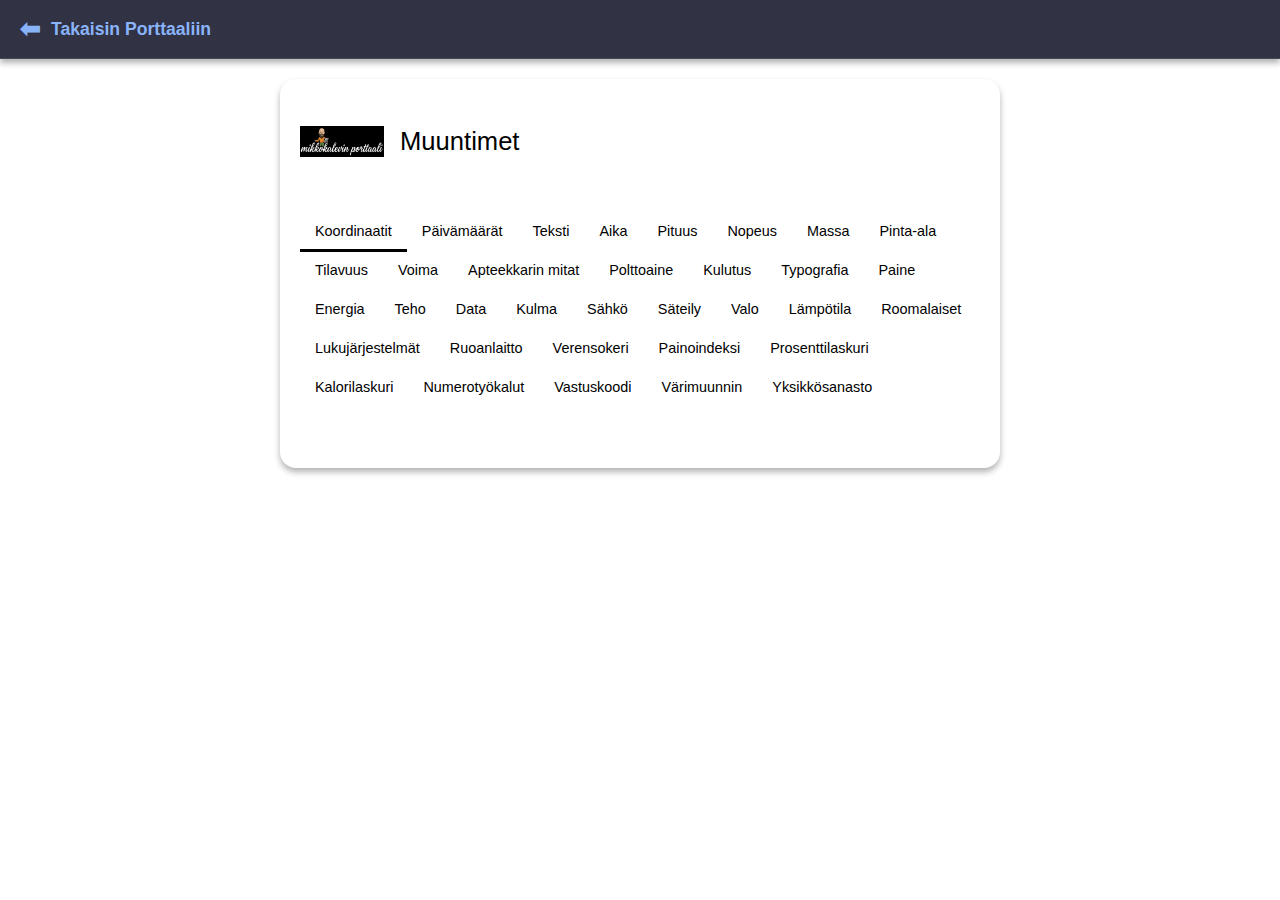
<file: muuntimet.html>
<!DOCTYPE html>
<html lang="fi">
<head>
    <meta charset="UTF-8">
    <meta name="viewport" content="width=device-width, initial-scale=1.0">
    <title>MK Muuntimet</title>
    <link rel="stylesheet" href="style.css">
    <link rel="stylesheet" href="muuntimet_style.css">
    
    <script>
        // Tunnistetaan onko sivu iframe:ssa - suoritetaan heti
        if (window.self !== window.top) {
            document.documentElement.classList.add('in-iframe');
        }
    </script>
    
    <style>
        body {
            margin: 0;
        }
        
        /* Piilotetaan yläpalkki ja logo kun ollaan iframe:ssa */
        .in-iframe .mk-app-header,
        .in-iframe .header-flex-container {
            display: none !important;
        }
        .in-iframe .sisalto-laatikko {
            margin-top: 0 !important;
            padding-top: 10px !important;
        }
        /* Pakotetaan välilehdet näkyviin iframe:ssa myös mobiilissa - VAAKARIVI */
        .in-iframe .valilehdet {
            display: flex !important;
            flex-wrap: wrap !important;
            flex-direction: row !important;
            gap: 5px !important;
            padding: 10px !important;
            border-bottom: 1px solid var(--color-border, #45475a) !important;
        }
        .in-iframe .valilehdet .valilehti-nappi {
            width: auto !important;
            padding: 8px 12px !important;
            border-bottom: none !important;
            font-size: 0.85em !important;
        }
        
        /* Yläpalkki joka jäljittelee MK Porttaalin tyyliä */
        .mk-app-header {
            background-color: var(--card-bg, #313244); /* Porttaalin kortti-tausta */
            border-bottom: 1px solid var(--border-color, #45475a);
            padding: 15px 20px;
            display: flex;
            align-items: center;
            box-shadow: var(--shadow, 0 4px 6px rgba(0, 0, 0, 0.3));
            font-family: 'Segoe UI', Tahoma, Geneva, Verdana, sans-serif;
            position: sticky;
            top: 0;
            z-index: 1000;
        }
        .mk-back-btn {
            text-decoration: none;
            color: var(--accent-color, #89b4fa); /* Porttaalin accent-väri */
            font-weight: bold;
            font-size: 1.1rem;
            display: flex;
            align-items: center;
            gap: 10px;
            transition: color 0.2s;
        }
        .mk-back-btn:hover {
            color: #b4befe;
        }
        .mk-back-btn span {
            font-size: 1.4em;
            line-height: 1;
        }
        
        /* Hienosäätö muuntimen alkuperäiselle laatikolle, jotta se istuu nätisti headerin alle */
        .sisalto-laatikko {
            margin-top: 20px !important; 
        }
        
        /* Mobiilissa poistetaan pyöristykset ja marginaalit */
        @media screen and (max-width: 800px) {
            .mk-app-header {
                padding: 12px 15px;
            }
            .sisalto-laatikko {
                margin: 0 auto !important;
                border-radius: 0;
                border-left: none;
                border-right: none;
                border-top: none;
                box-shadow: none;
            }
        }
    </style>
</head>
<body>
    
    <div class="mk-app-header">
        <a href="index.html" class="mk-back-btn">
            <span>⬅</span> Takaisin Porttaaliin
        </a>
    </div>

    <div class="sisalto-laatikko">
        <div class="teksti-alue">
            <div class="header-flex-container">
                <div class="header-left">
                    <img src="mklogo.png" alt="MK Porttaali" class="logo" />
                    <h3 class="paaotsikko">Muuntimet</h3>
                </div>
                 <button id="mobile-menu-toggle">
                    <span class="bar"></span><span class="bar"></span><span class="bar"></span>
                </button>
            </div>

            <div class="huomio-laatikko" style="padding: 0;">
                <div class="valilehdet">
                    <button class="valilehti-nappi aktiivinen" data-valilehti="koordinaatit">Koordinaatit</button>
                    <button class="valilehti-nappi" data-valilehti="paivamaarat">Päivämäärät</button>
                    <button class="valilehti-nappi" data-valilehti="teksti">Teksti</button>
                    <button class="valilehti-nappi" data-valilehti="aika">Aika</button>
                    <button class="valilehti-nappi" data-valilehti="pituus">Pituus</button>
                    <button class="valilehti-nappi" data-valilehti="nopeus">Nopeus</button>
                    <button class="valilehti-nappi" data-valilehti="massa">Massa</button>
                    <button class="valilehti-nappi" data-valilehti="pinta-ala">Pinta-ala</button>
                    <button class="valilehti-nappi" data-valilehti="tilavuus">Tilavuus</button>
                    <button class="valilehti-nappi" data-valilehti="voima">Voima</button>
                    <button class="valilehti-nappi" data-valilehti="apteekkari_massa">Apteekkarin mitat</button>
                    <button class="valilehti-nappi" data-valilehti="polttoaine">Polttoaine</button>
                    <button class="valilehti-nappi" data-valilehti="kulutus">Kulutus</button>
                    <button class="valilehti-nappi" data-valilehti="typografia">Typografia</button>
                    <button class="valilehti-nappi" data-valilehti="paine">Paine</button>
                    <button class="valilehti-nappi" data-valilehti="energia">Energia</button>
                    <button class="valilehti-nappi" data-valilehti="teho">Teho</button>
                    <button class="valilehti-nappi" data-valilehti="data">Data</button>
                    <button class="valilehti-nappi" data-valilehti="kulma">Kulma</button>
                    <button class="valilehti-nappi" data-valilehti="sahko">Sähkö</button>
                    <button class="valilehti-nappi" data-valilehti="sateily">Säteily</button>
                    <button class="valilehti-nappi" data-valilehti="valo">Valo</button>
                    <button class="valilehti-nappi" data-valilehti="lampotila">Lämpötila</button>
                    <button class="valilehti-nappi" data-valilehti="roomalaiset">Roomalaiset</button>
                    <button class="valilehti-nappi" data-valilehti="luvut">Lukujärjestelmät</button>
                    <button class="valilehti-nappi" data-valilehti="ruoanlaitto">Ruoanlaitto</button>
                    <button class="valilehti-nappi" data-valilehti="verensokeri">Verensokeri</button>
                    <button class="valilehti-nappi" data-valilehti="bmi">Painoindeksi</button>
                    <button class="valilehti-nappi" data-valilehti="prosentti">Prosenttilaskuri</button>
                    <button class="valilehti-nappi" data-valilehti="kalorit">Kalorilaskuri</button>
                    <button class="valilehti-nappi" data-valilehti="numerot">Numerotyökalut</button>
                    <button class="valilehti-nappi" data-valilehti="vastus">Vastuskoodi</button>
                    <button class="valilehti-nappi" data-valilehti="varit">Värimuunnin</button>
                    <button class="valilehti-nappi" data-valilehti="yksikkosanasto">Yksikkösanasto</button>
                </div>

                <div class="valilehti-sisalto">
                    <div id="koordinaatit" class="valilehti-paneeli aktiivinen"></div>
                    <div id="paivamaarat" class="valilehti-paneeli"></div>
                    <div id="teksti" class="valilehti-paneeli"></div>
                    <div id="aika" class="valilehti-paneeli"></div>
                    <div id="pituus" class="valilehti-paneeli"></div>
                    <div id="nopeus" class="valilehti-paneeli"></div>
                    <div id="massa" class="valilehti-paneeli"></div>
                    <div id="pinta-ala" class="valilehti-paneeli"></div>
                    <div id="tilavuus" class="valilehti-paneeli"></div>
                    <div id="voima" class="valilehti-paneeli"></div>
                    <div id="apteekkari_massa" class="valilehti-paneeli"></div>
                    <div id="polttoaine" class="valilehti-paneeli"></div>
                    <div id="kulutus" class="valilehti-paneeli"></div>
                    <div id="typografia" class="valilehti-paneeli"></div>
                    <div id="paine" class="valilehti-paneeli"></div>
                    <div id="energia" class="valilehti-paneeli"></div>
                    <div id="teho" class="valilehti-paneeli"></div>
                    <div id="data" class="valilehti-paneeli"></div>
                    <div id="kulma" class="valilehti-paneeli"></div>
                    <div id="sahko" class="valilehti-paneeli"></div>
                    <div id="sateily" class="valilehti-paneeli"></div>
                    <div id="valo" class="valilehti-paneeli"></div>
                    <div id="lampotila" class="valilehti-paneeli"></div>
                    <div id="roomalaiset" class="valilehti-paneeli"></div>
                    <div id="luvut" class="valilehti-paneeli"></div>
                    <div id="ruoanlaitto" class="valilehti-paneeli"></div>
                    <div id="verensokeri" class="valilehti-paneeli"></div>
                    <div id="bmi" class="valilehti-paneeli"></div>
                    <div id="prosentti" class="valilehti-paneeli"></div>
                    <div id="kalorit" class="valilehti-paneeli"></div>
                    <div id="numerot" class="valilehti-paneeli"></div>
                    <div id="vastus" class="valilehti-paneeli"></div>
                    <div id="varit" class="valilehti-paneeli"></div>
                    <div id="yksikkosanasto" class="valilehti-paneeli"></div>
                </div>
            </div>
        </div>
    </div>
    
    <script src="muuntimet_script.js" defer></script>
</body>
</html>
</file>
<file: style.css>
:root {
  /* Väripaletti (Catppuccin Mocha -inspiroitu) */
  --bg-color: #1e1e2e;
  --text-color: #cdd6f4;
  --subtext-color: #a6adc8;
  --card-bg: #313244;
  --border-color: #45475a;
  --accent-color: #89b4fa;
  --button-bg: #585b70;
  --button-hover-bg: #6c7086;
  --success-color: #a6e3a1;
  --error-color: #f38ba8;
  --input-bg: #181825;
  --border-radius: 8px;
  --shadow: 0 4px 6px rgba(0, 0, 0, 0.3);
}

body {
  margin: 0;
  padding: 0;
  font-family: 'Segoe UI', Tahoma, Geneva, Verdana, sans-serif;
  background-color: var(--bg-color);
  color: var(--text-color);
  display: flex;
  flex-direction: column;
  min-height: 100vh;
  line-height: 1.6;
}

/* HEADER & NAVIGAATIO */
header {
  background-color: #000000;
  border-bottom: 1px solid var(--border-color);
  padding: 10px 20px;
  position: sticky;
  top: 0;
  z-index: 1000;
  display: flex;
  justify-content: space-between;
  align-items: center;
  box-shadow: var(--shadow);
}

.brand {
  display: flex;
  align-items: center;
  text-decoration: none;
  color: var(--text-color);
  font-weight: bold;
  font-size: 1.2rem;
}

.brand img {
  height: 50px;
  width: auto;
  margin-right: 0;
  border-radius: 0;
  border: none;
}

.mobile-toggle {
  display: block; 
  background: none;
  border: none;
  color: var(--text-color);
  font-size: 1.8rem;
  cursor: pointer;
  padding: 5px;
}

/* NAVIGOINTI */
nav {
  position: absolute;
  top: 100%; 
  left: 0; 
  right: 0;
  background-color: var(--card-bg);
  border-bottom: 1px solid var(--border-color);
  border-top: 1px solid var(--border-color);
  display: none; 
  flex-direction: column; 
  padding: 15px;
  box-shadow: 0 10px 15px rgba(0,0,0,0.3);
  z-index: 1000;
}

/* KORJAUS: Työpöytänäkymä (yli 768px) - Kompakti valikko oikeaan reunaan */
/* TIETOKONE / TABLETTI (Leveämmät ruudut) */
@media (min-width: 768px) {
  nav {
    /* TÄRKEÄT MUUTOKSET: */
    left: auto !important;   /* Pakottaa valikon irti vasemmasta reunasta */
    right: 0;                /* Kiinnittää valikon oikeaan reunaan */
    margin-right: 20px;      /* Jättää pienen välin reunaan */
    
    width: 300px;            /* Pitää valikon kapeana */
    border-radius: 12px;     
    border: 1px solid var(--border-color);
    top: 75px;               /* Asettaa korkeuden sopivaksi headerin alle */
    box-shadow: 0 10px 30px rgba(0,0,0,0.5);
  }
}

nav.open { 
  display: flex; 
  animation: slideDown 0.2s ease-out; 
}

nav ul {
  list-style: none;
  margin: 0;
  padding: 0;
  display: flex;
  flex-direction: column;
  gap: 10px;
  width: 100%;
}

nav li {
  width: 100%;
}

nav a, nav button.nav-btn {
  text-decoration: none;
  color: var(--text-color);
  padding: 12px;
  border-radius: var(--border-radius);
  transition: all 0.2s ease;
  cursor: pointer;
  background-color: var(--bg-color);
  border: none;
  font-size: 1rem;
  font-family: inherit;
  font-weight: 500;
  display: block; 
  width: 100%; 
  text-align: center;
}

nav a:hover, nav button.nav-btn:hover {
  background-color: var(--button-bg);
  color: #fff;
}

/* Kirjautumispainike Navissa */
#authContainer {
  display: flex;
  flex-direction: column;
  width: 100%;
}

#authButton {
  background-color: var(--accent-color);
  color: #1e1e2e;
  font-weight: bold;
  margin-left: 0;
  margin-top: 15px;
  width: 100%; 
  padding: 12px;
}
#authButton:hover {
  filter: brightness(1.1);
}

/* KORJAUS: Käyttäjänimen tyylittely valikossa */
#userNameDisplay {
  display: block;
  text-align: center;
  background-color: rgba(0, 0, 0, 0.2);
  padding: 10px;
  border-radius: var(--border-radius);
  margin-top: 15px;
  margin-bottom: 5px;
  border: 1px solid var(--border-color);
  color: var(--accent-color);
  font-weight: bold;
}

/* Lisää "Kirjautuneena:" tekstin nimen yläpuolelle */
#userNameDisplay::before {
  content: "Kirjautuneena:";
  display: block;
  font-size: 0.75rem;
  color: var(--subtext-color);
  font-weight: normal;
  text-transform: uppercase;
  margin-bottom: 4px;
  letter-spacing: 1px;
}

#userNameDisplay.hidden {
    display: none !important;
}

/* SISÄLTÖALUE */
main {
  flex: 1;
  padding: 20px;
  max-width: 800px;
  margin: 0 auto;
  width: 100%;
  box-sizing: border-box;
}

.card {
  background-color: var(--card-bg);
  border: 1px solid var(--border-color);
  border-radius: var(--border-radius);
  padding: 25px;
  margin-bottom: 20px;
  box-shadow: var(--shadow);
  animation: fadeIn 0.4s ease-out;
}

h1, h2, h3 { 
  color: var(--accent-color); 
  margin-top: 0; 
  margin-bottom: 0.5em;
}

a { color: var(--accent-color); text-decoration: none; }
a:hover { text-decoration: underline; }

p {
  color: var(--subtext-color);
  margin-bottom: 1em;
}

/* LOMAKE-ELEMENTIT (Input, Select, Date) */
input[type="text"],
input[type="email"],
input[type="number"],
input[type="password"],
input[type="date"],
select {
  width: 100%;
  padding: 12px;
  margin: 8px 0 16px 0;
  box-sizing: border-box; 
  background-color: var(--input-bg);
  border: 1px solid var(--border-color);
  border-radius: var(--border-radius);
  color: var(--text-color);
  font-size: 1rem;
  font-family: inherit;
  transition: border-color 0.2s, box-shadow 0.2s;
}

select {
  appearance: none;
  background-image: url("data:image/svg+xml;charset=UTF-8,%3csvg xmlns='http://www.w3.org/2000/svg' viewBox='0 0 24 24' fill='none' stroke='%2389b4fa' stroke-width='2' stroke-linecap='round' stroke-linejoin='round'%3e%3cpolyline points='6 9 12 15 18 9'%3e%3c/polyline%3e%3c/svg%3e");
  background-repeat: no-repeat;
  background-position: right 1rem center;
  background-size: 1em;
}

input:focus, select:focus {
  outline: none;
  border-color: var(--accent-color);
  box-shadow: 0 0 0 2px rgba(137, 180, 250, 0.2);
}

label {
  font-weight: 600;
  font-size: 0.9rem;
  color: var(--text-color);
  display: block;
  margin-top: 5px;
}

/* NAPIT */
.btn {
  background-color: var(--button-bg);
  color: var(--text-color);
  border: none;
  padding: 12px 24px;
  border-radius: var(--border-radius);
  cursor: pointer;
  font-size: 1rem;
  font-weight: 600;
  transition: all 0.2s;
  display: inline-block;
  text-align: center;
  text-decoration: none;
  margin-top: 10px;
}
.btn:hover { 
  background-color: var(--button-hover-bg);
  transform: translateY(-1px);
}
.btn:active { transform: translateY(0); }

.btn-primary { 
  background-color: var(--accent-color); 
  color: #1e1e2e; 
}
.btn-primary:hover { 
  filter: brightness(1.1); 
  background-color: var(--accent-color);
}

.btn-google { 
  background-color: #db4437; 
  color: white; 
  width: 100%; 
}
.btn-google:hover { background-color: #c53929; }

/* Generaattorin tuloskuva */
#resultArea img {
  max-width: 100%;
  height: auto;
  border-radius: var(--border-radius);
  border: 1px solid var(--border-color);
  box-shadow: var(--shadow);
  margin-bottom: 15px;
}

/* APULUOKAT */
.user-info { font-size: 0.9em; color: var(--success-color); margin-right: 10px; font-weight: bold; }
.divider { margin: 25px 0; border-top: 1px solid var(--border-color); text-align: center; height: 0; }
.divider span { background-color: var(--card-bg); padding: 0 10px; position: relative; top: -13px; color: var(--subtext-color); font-size: 0.9em; }
.error-msg { color: var(--error-color); margin-top: 10px; font-weight: bold; display: none; background: rgba(243, 139, 168, 0.1); padding: 10px; border-radius: var(--border-radius); }
.hidden { display: none !important; }

/* KAVERILISTAN HALLINTA JA ICONIT */
.input-group {
  display: flex;
  gap: 10px;
  align-items: center; 
}

.input-group input {
  margin-bottom: 0; 
}

.btn-icon {
  background-color: var(--card-bg);
  border: 1px solid var(--border-color);
  color: var(--text-color);
  padding: 0;
  border-radius: var(--border-radius);
  cursor: pointer;
  font-size: 1.2rem;
  height: 45px;
  width: 45px;
  display: flex;
  align-items: center;
  justify-content: center;
  transition: background 0.2s;
  flex-shrink: 0; 
}
.btn-icon:hover { background-color: var(--button-bg); }

/* Kaverilistan hallintapaneeli */
#friendManager {
  background-color: rgba(0, 0, 0, 0.2);
  border: 1px solid var(--border-color);
  padding: 15px;
  border-radius: var(--border-radius);
  margin-top: 10px;
  margin-bottom: 20px;
  animation: slideDown 0.2s ease-out;
}

.friend-item {
  display: flex;
  justify-content: space-between;
  align-items: center;
  padding: 8px;
  border-bottom: 1px solid var(--border-color);
  background-color: var(--card-bg);
}
.friend-item:first-child { border-top-left-radius: 4px; border-top-right-radius: 4px; }
.friend-item:last-child { border-bottom: none; border-bottom-left-radius: 4px; border-bottom-right-radius: 4px; }

.btn-delete {
  background: none;
  border: none;
  color: var(--error-color);
  cursor: pointer;
  font-weight: bold;
  padding: 5px 10px;
}
.btn-delete:hover { background-color: rgba(243, 139, 168, 0.1); border-radius: 4px; }

.friend-add-row {
  display: flex;
  gap: 10px;
  margin-top: 10px;
  flex-direction: column; 
  align-items: stretch;
}
.friend-add-row input { width: 100%; margin-bottom: 5px; }
.friend-add-row button { width: 100%; margin-top: 5px; }

/* --- TRIPLETTITILASTOT (Detail/Summary) --- */
details {
    margin-bottom: 10px; 
    background: rgba(0,0,0,0.1); 
    border-radius: 8px; 
    border: 1px solid var(--border-color);
}
details[open] {
    background: rgba(0,0,0,0.2);
}
summary {
    padding: 10px; 
    cursor: pointer; 
    font-weight: bold; 
    list-style: none;
}

/* --- MAAKUNTA/KUNTA MODAALIT --- */
#regionListContainer {
    border: 1px solid var(--border-color);
    border-radius: var(--border-radius);
    padding: 5px;
    margin-top: 5px;
    max-height: 200px;
    overflow-y: auto;
    background-color: var(--card-bg);
    position: absolute;
    z-index: 2000;
    width: calc(100% - 60px); 
    box-shadow: 0 4px 10px rgba(0,0,0,0.5);
}

.region-list-item {
    padding: 8px 12px;
    cursor: pointer;
    border-bottom: 1px solid rgba(255,255,255,0.05);
}
.region-list-item:hover {
    background-color: var(--button-bg);
}

.modal-overlay {
    position: fixed;
    top: 0; left: 0; width: 100%; height: 100%;
    background-color: rgba(0,0,0,0.7);
    display: none; 
    justify-content: center;
    align-items: center;
    z-index: 3000;
}

#paikkakuntaSelectorModal {
    background-color: var(--card-bg);
    padding: 20px;
    border-radius: var(--border-radius);
    box-shadow: 0 5px 20px rgba(0,0,0,0.5);
    width: 90%;
    max-width: 500px;
    max-height: 80vh;
    display: flex;
    flex-direction: column;
    border: 1px solid var(--border-color);
}

.modal-header {
    font-size: 1.2em;
    font-weight: bold;
    margin-bottom: 15px;
    padding-bottom: 10px;
    border-bottom: 1px solid var(--border-color);
    color: var(--accent-color);
    display: flex;
    justify-content: space-between;
    align-items: center;
}

.modal-content {
    overflow-y: auto;
    flex-grow: 1;
    margin-bottom: 15px;
}

.modal-content ul {
    list-style: none;
    padding: 0;
    margin: 0;
}

.modal-content li {
    padding: 10px;
    cursor: pointer;
    border-bottom: 1px solid var(--border-color);
}
.modal-content li:hover {
    background-color: var(--button-bg);
}

.municipality-item label {
    display: flex;
    align-items: center;
    cursor: pointer;
    margin: 0;
}
.municipality-item input[type="checkbox"] {
    width: auto;
    margin: 0 10px 0 0;
    transform: scale(1.2);
}

.modal-footer {
    display: flex;
    justify-content: space-between;
    gap: 10px;
    padding-top: 10px;
    border-top: 1px solid var(--border-color);
    flex-direction: column; 
}
.modal-footer button { width: 100%; margin-top: 5px; }

.stats-dashboard-grid {
    display: grid;
    gap: 15px;
    grid-template-columns: 1fr; 
}

@keyframes fadeIn {
  from { opacity: 0; transform: translateY(10px); }
  to { opacity: 1; transform: translateY(0); }
}

@keyframes slideDown {
  from { opacity: 0; transform: translateY(-10px); }
  to { opacity: 1; transform: translateY(0); }
}
.hidden {
  display: none !important;
}:root {
  /* Väripaletti (Catppuccin Mocha -inspiroitu) */
  --bg-color: #1e1e2e;
  --text-color: #cdd6f4;
  --subtext-color: #a6adc8;
  --card-bg: #313244;
  --border-color: #45475a;
  --accent-color: #89b4fa;
  --button-bg: #585b70;
  --button-hover-bg: #6c7086;
  --success-color: #a6e3a1;
  --error-color: #f38ba8;
  --input-bg: #181825;
  --border-radius: 8px;
  --shadow: 0 4px 6px rgba(0, 0, 0, 0.3);
}

body {
  margin: 0;
  padding: 0;
  font-family: 'Segoe UI', Tahoma, Geneva, Verdana, sans-serif;
  background-color: var(--bg-color);
  color: var(--text-color);
  display: flex;
  flex-direction: column;
  min-height: 100vh;
  line-height: 1.6;
}

/* HEADER & NAVIGAATIO */
header {
  background-color: #000000; /* KORJAUS: Musta tausta */
  border-bottom: 1px solid var(--border-color);
  padding: 10px 20px;
  position: sticky;
  top: 0;
  z-index: 1000;
  display: flex;
  justify-content: space-between;
  align-items: center;
  box-shadow: var(--shadow);
}

.brand {
  display: flex;
  align-items: center;
  text-decoration: none;
  color: var(--text-color);
  font-weight: bold;
  font-size: 1.2rem;
}

/* KORJAUS: Logon tyylit */
.brand img {
  height: 50px; /* Säädä korkeutta tarvittaessa */
  width: auto;
  margin-right: 0;
  border-radius: 0; /* POISTETTU OVAALI */
  border: none;     /* POISTETTU REUNUS */
}

/* KORJAUS: Hampurilaisvalikko näkyviin kaikilla laitteilla */
.mobile-toggle {
  display: block; 
  background: none;
  border: none;
  color: var(--text-color);
  font-size: 1.8rem;
  cursor: pointer;
  padding: 5px;
}

/* KORJAUS: Navigointi aina "mobiilityylillä" */
nav {
  position: absolute;
  top: 100%; 
  left: 0; 
  right: 0;
  background-color: var(--card-bg); /* Valikon taustaväri */
  border-bottom: 1px solid var(--border-color);
  border-top: 1px solid var(--border-color);
  display: none; /* Oletuksena piilossa */
  flex-direction: column; 
  padding: 15px;
  box-shadow: 0 10px 15px rgba(0,0,0,0.3);
}

/* Kun valikko avataan JS:llä */
nav.open { 
  display: flex; 
  animation: slideDown 0.2s ease-out; 
}

nav ul {
  list-style: none;
  margin: 0;
  padding: 0;
  display: flex;
  flex-direction: column; /* Linkit allekkain */
  gap: 10px;
  width: 100%;
}

nav li {
  width: 100%;
}

nav a, nav button.nav-btn {
  text-decoration: none;
  color: var(--text-color);
  padding: 12px;
  border-radius: var(--border-radius);
  transition: all 0.2s ease;
  cursor: pointer;
  background-color: var(--bg-color); /* Erotetaan taustasta */
  border: none;
  font-size: 1rem;
  font-family: inherit;
  font-weight: 500;
  display: block; 
  width: 100%; 
  text-align: center;
}

nav a:hover, nav button.nav-btn:hover {
  background-color: var(--button-bg);
  color: #fff;
}

/* Kirjautumispainike Navissa */
#authContainer {
  display: flex;
  flex-direction: column;
  width: 100%;
}

#authButton {
  background-color: var(--accent-color);
  color: #1e1e2e;
  font-weight: bold;
  margin-left: 0;
  margin-top: 15px;
  width: 100%; 
  padding: 12px;
}
#authButton:hover {
  filter: brightness(1.1);
}

/* SISÄLTÖALUE */
main {
  flex: 1;
  padding: 20px;
  max-width: 800px;
  margin: 0 auto;
  width: 100%;
  box-sizing: border-box;
}

.card {
  background-color: var(--card-bg);
  border: 1px solid var(--border-color);
  border-radius: var(--border-radius);
  padding: 25px;
  margin-bottom: 20px;
  box-shadow: var(--shadow);
  animation: fadeIn 0.4s ease-out;
}

h1, h2, h3 { 
  color: var(--accent-color); 
  margin-top: 0; 
  margin-bottom: 0.5em;
}

a { color: var(--accent-color); text-decoration: none; }
a:hover { text-decoration: underline; }

p {
  color: var(--subtext-color);
  margin-bottom: 1em;
}

/* LOMAKE-ELEMENTIT (Input, Select, Date) */
input[type="text"],
input[type="email"],
input[type="number"],
input[type="password"],
input[type="date"],
select {
  width: 100%;
  padding: 12px;
  margin: 8px 0 16px 0;
  box-sizing: border-box; 
  background-color: var(--input-bg);
  border: 1px solid var(--border-color);
  border-radius: var(--border-radius);
  color: var(--text-color);
  font-size: 1rem;
  font-family: inherit;
  transition: border-color 0.2s, box-shadow 0.2s;
}

select {
  appearance: none;
  background-image: url("data:image/svg+xml;charset=UTF-8,%3csvg xmlns='http://www.w3.org/2000/svg' viewBox='0 0 24 24' fill='none' stroke='%2389b4fa' stroke-width='2' stroke-linecap='round' stroke-linejoin='round'%3e%3cpolyline points='6 9 12 15 18 9'%3e%3c/polyline%3e%3c/svg%3e");
  background-repeat: no-repeat;
  background-position: right 1rem center;
  background-size: 1em;
}

input:focus, select:focus {
  outline: none;
  border-color: var(--accent-color);
  box-shadow: 0 0 0 2px rgba(137, 180, 250, 0.2);
}

label {
  font-weight: 600;
  font-size: 0.9rem;
  color: var(--text-color);
  display: block;
  margin-top: 5px;
}

/* NAPIT */
.btn {
  background-color: var(--button-bg);
  color: var(--text-color);
  border: none;
  padding: 12px 24px;
  border-radius: var(--border-radius);
  cursor: pointer;
  font-size: 1rem;
  font-weight: 600;
  transition: all 0.2s;
  display: inline-block;
  text-align: center;
  text-decoration: none;
  margin-top: 10px;
}
.btn:hover { 
  background-color: var(--button-hover-bg);
  transform: translateY(-1px);
}
.btn:active { transform: translateY(0); }

.btn-primary { 
  background-color: var(--accent-color); 
  color: #1e1e2e; 
}
.btn-primary:hover { 
  filter: brightness(1.1); 
  background-color: var(--accent-color);
}

.btn-google { 
  background-color: #db4437; 
  color: white; 
  width: 100%; 
}
.btn-google:hover { background-color: #c53929; }

/* Generaattorin tuloskuva */
#resultArea img {
  max-width: 100%;
  height: auto;
  border-radius: var(--border-radius);
  border: 1px solid var(--border-color);
  box-shadow: var(--shadow);
  margin-bottom: 15px;
}

/* APULUOKAT */
.user-info { font-size: 0.9em; color: var(--success-color); margin-right: 10px; font-weight: bold; }
.divider { margin: 25px 0; border-top: 1px solid var(--border-color); text-align: center; height: 0; }
.divider span { background-color: var(--card-bg); padding: 0 10px; position: relative; top: -13px; color: var(--subtext-color); font-size: 0.9em; }
.error-msg { color: var(--error-color); margin-top: 10px; font-weight: bold; display: none; background: rgba(243, 139, 168, 0.1); padding: 10px; border-radius: var(--border-radius); }
.hidden { display: none !important; }

/* KAVERILISTAN HALLINTA JA ICONIT */
.input-group {
  display: flex;
  gap: 10px;
  align-items: center; 
}

.input-group input {
  margin-bottom: 0; 
}

/* Asetusnappi (ratas) ja Info-nappi */
.btn-icon {
  background-color: var(--card-bg);
  border: 1px solid var(--border-color);
  color: var(--text-color);
  padding: 0;
  border-radius: var(--border-radius);
  cursor: pointer;
  font-size: 1.2rem;
  height: 45px;
  width: 45px;
  display: flex;
  align-items: center;
  justify-content: center;
  transition: background 0.2s;
  flex-shrink: 0; 
}
.btn-icon:hover { background-color: var(--button-bg); }

/* Kaverilistan hallintapaneeli */
#friendManager {
  background-color: rgba(0, 0, 0, 0.2);
  border: 1px solid var(--border-color);
  padding: 15px;
  border-radius: var(--border-radius);
  margin-top: 10px;
  margin-bottom: 20px;
  animation: slideDown 0.2s ease-out;
}

.friend-item {
  display: flex;
  justify-content: space-between;
  align-items: center;
  padding: 8px;
  border-bottom: 1px solid var(--border-color);
  background-color: var(--card-bg);
}
.friend-item:first-child { border-top-left-radius: 4px; border-top-right-radius: 4px; }
.friend-item:last-child { border-bottom: none; border-bottom-left-radius: 4px; border-bottom-right-radius: 4px; }

.btn-delete {
  background: none;
  border: none;
  color: var(--error-color);
  cursor: pointer;
  font-weight: bold;
  padding: 5px 10px;
}
.btn-delete:hover { background-color: rgba(243, 139, 168, 0.1); border-radius: 4px; }

.friend-add-row {
  display: flex;
  gap: 10px;
  margin-top: 10px;
  flex-direction: column; /* KORJAUS: Aina allekkain, kuten mobiilissa */
  align-items: stretch;
}
.friend-add-row input { width: 100%; margin-bottom: 5px; }
.friend-add-row button { width: 100%; margin-top: 5px; }

/* --- TRIPLETTITILASTOT (Detail/Summary) --- */
details {
    margin-bottom: 10px; 
    background: rgba(0,0,0,0.1); 
    border-radius: 8px; 
    border: 1px solid var(--border-color);
}
details[open] {
    background: rgba(0,0,0,0.2);
}
summary {
    padding: 10px; 
    cursor: pointer; 
    font-weight: bold; 
    list-style: none;
}

/* --- UUDET MODAALI- JA LISTATYYLIT (MAAKUNTA/KUNTA) --- */

/* Maakuntalista (pudotusvalikko) */
#regionListContainer {
    border: 1px solid var(--border-color);
    border-radius: var(--border-radius);
    padding: 5px;
    margin-top: 5px;
    max-height: 200px;
    overflow-y: auto;
    background-color: var(--card-bg);
    position: absolute;
    z-index: 2000;
    width: calc(100% - 60px); /* Leveys input-kentän mukaan */
    box-shadow: 0 4px 10px rgba(0,0,0,0.5);
}

.region-list-item {
    padding: 8px 12px;
    cursor: pointer;
    border-bottom: 1px solid rgba(255,255,255,0.05);
}
.region-list-item:hover {
    background-color: var(--button-bg);
}

/* Iso Modaali (Kuntavalitsin) */
.modal-overlay {
    position: fixed;
    top: 0; left: 0; width: 100%; height: 100%;
    background-color: rgba(0,0,0,0.7);
    display: none; /* JS vaihtaa flexiksi */
    justify-content: center;
    align-items: center;
    z-index: 3000;
}

#paikkakuntaSelectorModal {
    background-color: var(--card-bg);
    padding: 20px;
    border-radius: var(--border-radius);
    box-shadow: 0 5px 20px rgba(0,0,0,0.5);
    width: 90%;
    max-width: 500px;
    max-height: 80vh;
    display: flex;
    flex-direction: column;
    border: 1px solid var(--border-color);
}

.modal-header {
    font-size: 1.2em;
    font-weight: bold;
    margin-bottom: 15px;
    padding-bottom: 10px;
    border-bottom: 1px solid var(--border-color);
    color: var(--accent-color);
    display: flex;
    justify-content: space-between;
    align-items: center;
}

.modal-content {
    overflow-y: auto;
    flex-grow: 1;
    margin-bottom: 15px;
}

.modal-content ul {
    list-style: none;
    padding: 0;
    margin: 0;
}

.modal-content li {
    padding: 10px;
    cursor: pointer;
    border-bottom: 1px solid var(--border-color);
}
.modal-content li:hover {
    background-color: var(--button-bg);
}

/* Checkbox-lista kunnille */
.municipality-item label {
    display: flex;
    align-items: center;
    cursor: pointer;
    margin: 0;
}
.municipality-item input[type="checkbox"] {
    width: auto;
    margin: 0 10px 0 0;
    transform: scale(1.2);
}

.modal-footer {
    display: flex;
    justify-content: space-between;
    gap: 10px;
    padding-top: 10px;
    border-top: 1px solid var(--border-color);
    flex-direction: column; /* KORJAUS: Allekkain mobiilityyliin */
}
.modal-footer button { width: 100%; margin-top: 5px; }

/* --- TILASTOT DASHBOARD --- */
.stats-dashboard-grid {
    display: grid;
    gap: 15px;
    grid-template-columns: 1fr; /* KORJAUS: Yksi sarake mobiilityyliin */
}

@keyframes fadeIn {
  from { opacity: 0; transform: translateY(10px); }
  to { opacity: 1; transform: translateY(0); }
}

@keyframes slideDown {
  from { opacity: 0; transform: translateY(-10px); }
  to { opacity: 1; transform: translateY(0); }
}
.hidden {
  display: none !important;
}

/* --- Kuvageneraattorin haitarivalikot --- */
.gen-accordion-row {
  display: flex;
  gap: 10px;
}

.gen-accordion-field {
  flex: 1;
}

.gen-accordion {
  display: none;
  margin: 8px 0 16px 0;
}

.gen-accordion-toggle {
  width: 100%;
  display: flex;
  align-items: center;
  justify-content: space-between;
  background-color: var(--input-bg);
  border: 1px solid var(--border-color);
  color: var(--text-color);
  padding: 12px;
  border-radius: var(--border-radius);
  cursor: pointer;
  font-size: 1rem;
  font-family: inherit;
  font-weight: 500;
}

.gen-accordion-caret {
  font-size: 1.1rem;
  opacity: 0.7;
}

.gen-accordion-panel {
  display: none;
  margin-top: 8px;
}

.gen-accordion.open .gen-accordion-panel {
  display: block;
}

.gen-accordion-options {
  list-style: none;
  margin: 0;
  padding: 0;
  display: flex;
  flex-direction: column;
  gap: 8px;
}

.gen-accordion-option {
  width: 100%;
  text-align: left;
  padding: 12px;
  border-radius: var(--border-radius);
  background-color: var(--bg-color);
  border: 1px solid var(--border-color);
  color: var(--text-color);
  font-size: 1rem;
  cursor: pointer;
}

.gen-accordion-option:hover {
  background-color: var(--button-bg);
  color: #fff;
}

.gen-accordion-option.active {
  border-color: var(--accent-color);
  background-color: rgba(137, 180, 250, 0.15);
}

@media (max-width: 768px) {
  .gen-accordion {
    display: block;
  }

  .gen-accordion-field select {
    display: none;
  }

  .gen-accordion-row {
    flex-direction: column;
  }
}
</file>
<file: muuntimet_style.css>
<<<<<<< HEAD
/* MK Muuntimet, Versio 11.0 - Sanasto-haku ja selitteet muuntimissa */
:root {
    /* Peilataan porttaalin palettia ja tarjotaan varavärit standalone-käyttöön */
    --color-bg: var(--bg-color, #1e1e2e);
    --color-surface: var(--card-bg, #313244);
    --color-card: var(--card-bg, #313244);
    --color-border: var(--border-color, #45475a);
    --color-text-primary: var(--text-color, #cdd6f4);
    --color-text-secondary: var(--subtext-color, #a6adc8);
    --color-accent-green: var(--success-color, #a6e3a1);
    --color-accent-yellow: var(--accent-color, #89b4fa);
    --color-accent-blue: var(--accent-color, #89b4fa);
}
html, body {
    background-color: var(--color-bg);
    font-family: -apple-system, BlinkMacSystemFont, "Segoe UI", Roboto, Helvetica, Arial, sans-serif;
    margin: 0; padding: 0;
    color: var(--color-text-primary);
}
.sisalto-laatikko { max-width: 700px; margin: 20px auto; padding: 10px; background-color: var(--color-surface); border: 1px solid var(--color-border); border-radius: 16px; box-shadow: var(--shadow, 0 8px 30px rgba(0,0,0,0.2)); }
.teksti-alue { padding: 10px; }
.header-flex-container { display: flex; align-items: center; justify-content: space-between; gap: 15px; padding-bottom: 10px; }
.header-left { display: flex; align-items: center; gap: 16px; }
.logo {
    width: 84px;
    height: 84px;
    border: none;          /* ei “laatikkoa” */
    border-radius: 18px;   /* app-icon fiilis */
    box-shadow: none;      /* pois kehys/korostus */
    background: transparent;
    object-fit: contain;
    display: block;
}
.paaotsikko { color: var(--color-accent-green); text-align: left; margin: 0; font-size: 1.6em; font-weight: 300; }
.huomio-laatikko { background-color: var(--color-card); padding: 20px; border-radius: 12px; margin-top: 20px; text-align: center; border: 1px solid var(--color-border); }
.valilehdet { display: flex; border-bottom: 1px solid var(--color-border); margin-bottom: 20px; flex-wrap: wrap; }
.valilehti-nappi { background: none; border: none; color: var(--color-text-secondary); padding: 10px 15px; cursor: pointer; font-size: 0.9em; font-weight: 500; border-bottom: 3px solid transparent; transition: all 0.2s ease; }
.valilehti-nappi:hover { color: var(--color-text-primary); }
.valilehti-nappi.aktiivinen { color: var(--color-accent-yellow); border-bottom-color: var(--color-accent-yellow); }
.valilehti-paneeli { display: none; padding: 10px; }
.valilehti-paneeli.aktiivinen { display: block; animation: fadein 0.5s; }
@keyframes fadein { from { opacity: 0; } to { opacity: 1; } }
.muunnin-ryhma { margin-bottom: 0; } 
.muunnin-ryhma label { display: block; text-align: left; font-size: 0.9em; color: var(--color-text-secondary); margin-bottom: 8px; }
.muunnin-ryhma input, .muunnin-ryhma select, .muunnin-ryhma textarea {
    width: 100%; box-sizing: border-box; padding: 12px;
    background-color: var(--color-bg); border: 1px solid var(--color-border);
    color: var(--color-text-primary); border-radius: 8px;
    font-family: monospace; font-size: 1em; transition: all 0.2s ease;
}
.muunnin-ryhma input:focus, .muunnin-ryhma select:focus, .muunnin-ryhma textarea:focus, #sanasto-haku:focus {
    outline: none; border-color: var(--color-accent-yellow);
    box-shadow: 0 0 0 3px color-mix(in srgb, var(--color-accent-yellow) 25%, transparent);
}
.yksikko-muunnin {
    display: grid;
    grid-template-columns: 1fr auto 1fr;
    grid-template-rows: auto auto;
    gap: 15px;
    align-items: end; 
}
.grid-item-arvo   { grid-column: 1; grid-row: 1; }
.grid-item-mista  { grid-column: 1; grid-row: 2; }
.grid-item-swap   { grid-column: 2; grid-row: 1 / 3; align-self: center; }
.grid-item-tulos  { grid-column: 3; grid-row: 1; }
.grid-item-mihin  { grid-column: 3; grid-row: 2; }

.input-wrapper { position: relative; display: flex; align-items: center; }
.input-wrapper input { width:100%; }
.copy-btn { position: absolute; right: 8px; background: none; border: none; color: var(--color-text-secondary); cursor: pointer; font-size: 1.2em; }
.swap-btn { background: none; border: 1px solid var(--color-border); border-radius: 50%; width: 40px; height: 40px; color: var(--color-text-primary); cursor: pointer; font-size: 1.5em; transition: all 0.2s; display: flex; align-items: center; justify-content: center; flex-shrink: 0; }
.swap-btn:hover { background-color: var(--color-bg); border-color: var(--color-accent-yellow); }
.tulos-box { background-color: var(--color-bg); padding: 15px; border-radius: 8px; margin-top: 10px; font-size: 1.1em; color: var(--color-accent-yellow); font-weight: bold; text-align: left; }
#mobile-menu-toggle { display: none; background: none; border: none; cursor: pointer; padding: 8px; z-index: 1001; }
#mobile-menu-toggle .bar { display: block; width: 25px; height: 3px; margin: 5px auto; background-color: var(--color-text-primary); transition: 0.4s; }

.bmi-result-box {
    padding: 20px; border-radius: 8px; margin-top: 20px; font-size: 1.2em;
    font-weight: bold; text-align: center; color: var(--color-text-primary);
    transition: background-color 0.5s ease;
}
.bmi-result-box span { display: block; font-size: 0.8em; font-weight: normal; margin-top: 5px; color: var(--color-text-secondary); }

/* SANASTON TYYLIT */
#sanasto-haku {
    width: 100%; box-sizing: border-box; padding: 12px; margin-bottom: 20px;
    background-color: var(--color-bg); border: 1px solid var(--color-border);
    color: var(--color-text-primary); border-radius: 8px;
    font-family: -apple-system, BlinkMacSystemFont, "Segoe UI", Roboto, Helvetica, Arial, sans-serif;
    font-size: 1em;
}
.yksikko-lista-osio { margin-bottom: 25px; }
.yksikko-lista-osio h3 { color: var(--color-accent-yellow); border-bottom: 1px solid var(--color-border); padding-bottom: 5px; font-weight: 500;}
.yksikko-lista-osio ul { list-style: none; padding-left: 0; }
.yksikko-lista-osio li { background-color: var(--color-bg); padding: 10px; border-radius: 6px; margin-bottom: 8px; border-left: 3px solid var(--color-accent-green); }
.yksikko-lista-osio li strong { color: var(--color-text-primary); }
.yksikko-lista-osio li span { font-size: 0.9em; color: var(--color-text-secondary); display: block; margin-top: 4px; }

/* MUUNTIMEN SELITELAATIKON TYYLIT */
.selite-laatikko {
    font-size: 0.85em; font-family: -apple-system, BlinkMacSystemFont, "Segoe UI", Roboto, Helvetica, Arial, sans-serif;
    color: var(--color-text-secondary); background-color: var(--color-bg);
    padding: 10px; margin-top: 8px; border-radius: 6px;
    border-left: 3px solid var(--color-accent-blue);
    min-height: 1.5em;
    transition: opacity 0.3s;
}
.selite-laatikko:empty { display: none; }
.selite-laatikko strong { color: var(--color-text-primary); }


@media screen and (max-width: 800px) {
    .sisalto-laatikko { margin: 10px auto; }
    .paaotsikko { font-size: 1.5em; }
    #mobile-menu-toggle { display: block; }
    .valilehdet { display: none; flex-direction: column; width: 100%; border-bottom: none; margin-bottom: 10px; }
    .valilehdet.active-menu-class { display: flex; }
    .valilehdet .valilehti-nappi { width: 100%; text-align: left; padding: 12px 15px; border-bottom: 1px solid var(--color-border); }
    
    .yksikko-muunnin { display: flex; flex-direction: column; gap: 15px; }
    .muunnin-ryhma { margin-bottom: 0; }
    .yksikko-muunnin > .muunnin-ryhma { width: 100%; } 
    
    .grid-item-arvo   { order: 1; }
    .grid-item-mista  { order: 2; }
    .grid-item-swap   { order: 3; transform: rotate(90deg); margin: 0 auto; }
    .grid-item-mihin  { order: 4; }
    .grid-item-tulos  { order: 5; margin-top: 10px; }
=======
/* MK Muuntimet, Versio 11.0 - Sanasto-haku ja selitteet muuntimissa */
:root {
    /* Peilataan porttaalin palettia ja tarjotaan varavärit standalone-käyttöön */
    --color-bg: var(--bg-color, #1e1e2e);
    --color-surface: var(--card-bg, #313244);
    --color-card: var(--card-bg, #313244);
    --color-border: var(--border-color, #45475a);
    --color-text-primary: var(--text-color, #cdd6f4);
    --color-text-secondary: var(--subtext-color, #a6adc8);
    --color-accent-green: var(--success-color, #a6e3a1);
    --color-accent-yellow: var(--accent-color, #89b4fa);
    --color-accent-blue: var(--accent-color, #89b4fa);
}
html, body {
    background-color: var(--color-bg);
    font-family: -apple-system, BlinkMacSystemFont, "Segoe UI", Roboto, Helvetica, Arial, sans-serif;
    margin: 0; padding: 0;
    color: var(--color-text-primary);
}
.sisalto-laatikko { max-width: 700px; margin: 20px auto; padding: 10px; background-color: var(--color-surface); border: 1px solid var(--color-border); border-radius: 16px; box-shadow: var(--shadow, 0 8px 30px rgba(0,0,0,0.2)); }
.teksti-alue { padding: 10px; }
.header-flex-container { display: flex; align-items: center; justify-content: space-between; gap: 15px; padding-bottom: 10px; }
.header-left { display: flex; align-items: center; gap: 16px; }
.logo {
    width: 84px;
    height: 84px;
    border: none;          /* ei “laatikkoa” */
    border-radius: 18px;   /* app-icon fiilis */
    box-shadow: none;      /* pois kehys/korostus */
    background: transparent;
    object-fit: contain;
    display: block;
}
.paaotsikko { color: var(--color-accent-green); text-align: left; margin: 0; font-size: 1.6em; font-weight: 300; }
.huomio-laatikko { background-color: var(--color-card); padding: 20px; border-radius: 12px; margin-top: 20px; text-align: center; border: 1px solid var(--color-border); }
.valilehdet { display: flex; border-bottom: 1px solid var(--color-border); margin-bottom: 20px; flex-wrap: wrap; }
.valilehti-nappi { background: none; border: none; color: var(--color-text-secondary); padding: 10px 15px; cursor: pointer; font-size: 0.9em; font-weight: 500; border-bottom: 3px solid transparent; transition: all 0.2s ease; }
.valilehti-nappi:hover { color: var(--color-text-primary); }
.valilehti-nappi.aktiivinen { color: var(--color-accent-yellow); border-bottom-color: var(--color-accent-yellow); }
.valilehti-paneeli { display: none; padding: 10px; }
.valilehti-paneeli.aktiivinen { display: block; animation: fadein 0.5s; }
@keyframes fadein { from { opacity: 0; } to { opacity: 1; } }
.muunnin-ryhma { margin-bottom: 0; } 
.muunnin-ryhma label { display: block; text-align: left; font-size: 0.9em; color: var(--color-text-secondary); margin-bottom: 8px; }
.muunnin-ryhma input, .muunnin-ryhma select, .muunnin-ryhma textarea {
    width: 100%; box-sizing: border-box; padding: 12px;
    background-color: var(--color-bg); border: 1px solid var(--color-border);
    color: var(--color-text-primary); border-radius: 8px;
    font-family: monospace; font-size: 1em; transition: all 0.2s ease;
}
.muunnin-ryhma input:focus, .muunnin-ryhma select:focus, .muunnin-ryhma textarea:focus, #sanasto-haku:focus {
    outline: none; border-color: var(--color-accent-yellow);
    box-shadow: 0 0 0 3px color-mix(in srgb, var(--color-accent-yellow) 25%, transparent);
}
.yksikko-muunnin {
    display: grid;
    grid-template-columns: 1fr auto 1fr;
    grid-template-rows: auto auto;
    gap: 15px;
    align-items: end; 
}
.grid-item-arvo   { grid-column: 1; grid-row: 1; }
.grid-item-mista  { grid-column: 1; grid-row: 2; }
.grid-item-swap   { grid-column: 2; grid-row: 1 / 3; align-self: center; }
.grid-item-tulos  { grid-column: 3; grid-row: 1; }
.grid-item-mihin  { grid-column: 3; grid-row: 2; }

.input-wrapper { position: relative; display: flex; align-items: center; }
.input-wrapper input { width:100%; }
.copy-btn { position: absolute; right: 8px; background: none; border: none; color: var(--color-text-secondary); cursor: pointer; font-size: 1.2em; }
.swap-btn { background: none; border: 1px solid var(--color-border); border-radius: 50%; width: 40px; height: 40px; color: var(--color-text-primary); cursor: pointer; font-size: 1.5em; transition: all 0.2s; display: flex; align-items: center; justify-content: center; flex-shrink: 0; }
.swap-btn:hover { background-color: var(--color-bg); border-color: var(--color-accent-yellow); }
.tulos-box { background-color: var(--color-bg); padding: 15px; border-radius: 8px; margin-top: 10px; font-size: 1.1em; color: var(--color-accent-yellow); font-weight: bold; text-align: left; }
#mobile-menu-toggle { display: none; background: none; border: none; cursor: pointer; padding: 8px; z-index: 1001; }
#mobile-menu-toggle .bar { display: block; width: 25px; height: 3px; margin: 5px auto; background-color: var(--color-text-primary); transition: 0.4s; }

.bmi-result-box {
    padding: 20px; border-radius: 8px; margin-top: 20px; font-size: 1.2em;
    font-weight: bold; text-align: center; color: var(--color-text-primary);
    transition: background-color 0.5s ease;
}
.bmi-result-box span { display: block; font-size: 0.8em; font-weight: normal; margin-top: 5px; color: var(--color-text-secondary); }

/* SANASTON TYYLIT */
#sanasto-haku {
    width: 100%; box-sizing: border-box; padding: 12px; margin-bottom: 20px;
    background-color: var(--color-bg); border: 1px solid var(--color-border);
    color: var(--color-text-primary); border-radius: 8px;
    font-family: -apple-system, BlinkMacSystemFont, "Segoe UI", Roboto, Helvetica, Arial, sans-serif;
    font-size: 1em;
}
.yksikko-lista-osio { margin-bottom: 25px; }
.yksikko-lista-osio h3 { color: var(--color-accent-yellow); border-bottom: 1px solid var(--color-border); padding-bottom: 5px; font-weight: 500;}
.yksikko-lista-osio ul { list-style: none; padding-left: 0; }
.yksikko-lista-osio li { background-color: var(--color-bg); padding: 10px; border-radius: 6px; margin-bottom: 8px; border-left: 3px solid var(--color-accent-green); }
.yksikko-lista-osio li strong { color: var(--color-text-primary); }
.yksikko-lista-osio li span { font-size: 0.9em; color: var(--color-text-secondary); display: block; margin-top: 4px; }

/* MUUNTIMEN SELITELAATIKON TYYLIT */
.selite-laatikko {
    font-size: 0.85em; font-family: -apple-system, BlinkMacSystemFont, "Segoe UI", Roboto, Helvetica, Arial, sans-serif;
    color: var(--color-text-secondary); background-color: var(--color-bg);
    padding: 10px; margin-top: 8px; border-radius: 6px;
    border-left: 3px solid var(--color-accent-blue);
    min-height: 1.5em;
    transition: opacity 0.3s;
}
.selite-laatikko:empty { display: none; }
.selite-laatikko strong { color: var(--color-text-primary); }


@media screen and (max-width: 800px) {
    .sisalto-laatikko { margin: 10px auto; }
    .paaotsikko { font-size: 1.5em; }
    #mobile-menu-toggle { display: block; }
    .valilehdet { display: none; flex-direction: column; width: 100%; border-bottom: none; margin-bottom: 10px; }
    .valilehdet.active-menu-class { display: flex; }
    .valilehdet .valilehti-nappi { width: 100%; text-align: left; padding: 12px 15px; border-bottom: 1px solid var(--color-border); }
    
    .yksikko-muunnin { display: flex; flex-direction: column; gap: 15px; }
    .muunnin-ryhma { margin-bottom: 0; }
    .yksikko-muunnin > .muunnin-ryhma { width: 100%; } 
    
    .grid-item-arvo   { order: 1; }
    .grid-item-mista  { order: 2; }
    .grid-item-swap   { order: 3; transform: rotate(90deg); margin: 0 auto; }
    .grid-item-mihin  { order: 4; }
    .grid-item-tulos  { order: 5; margin-top: 10px; }
>>>>>>> 434cd43a6235d8889b6588dd98ea5b3637d7cb4b
}
</file>
